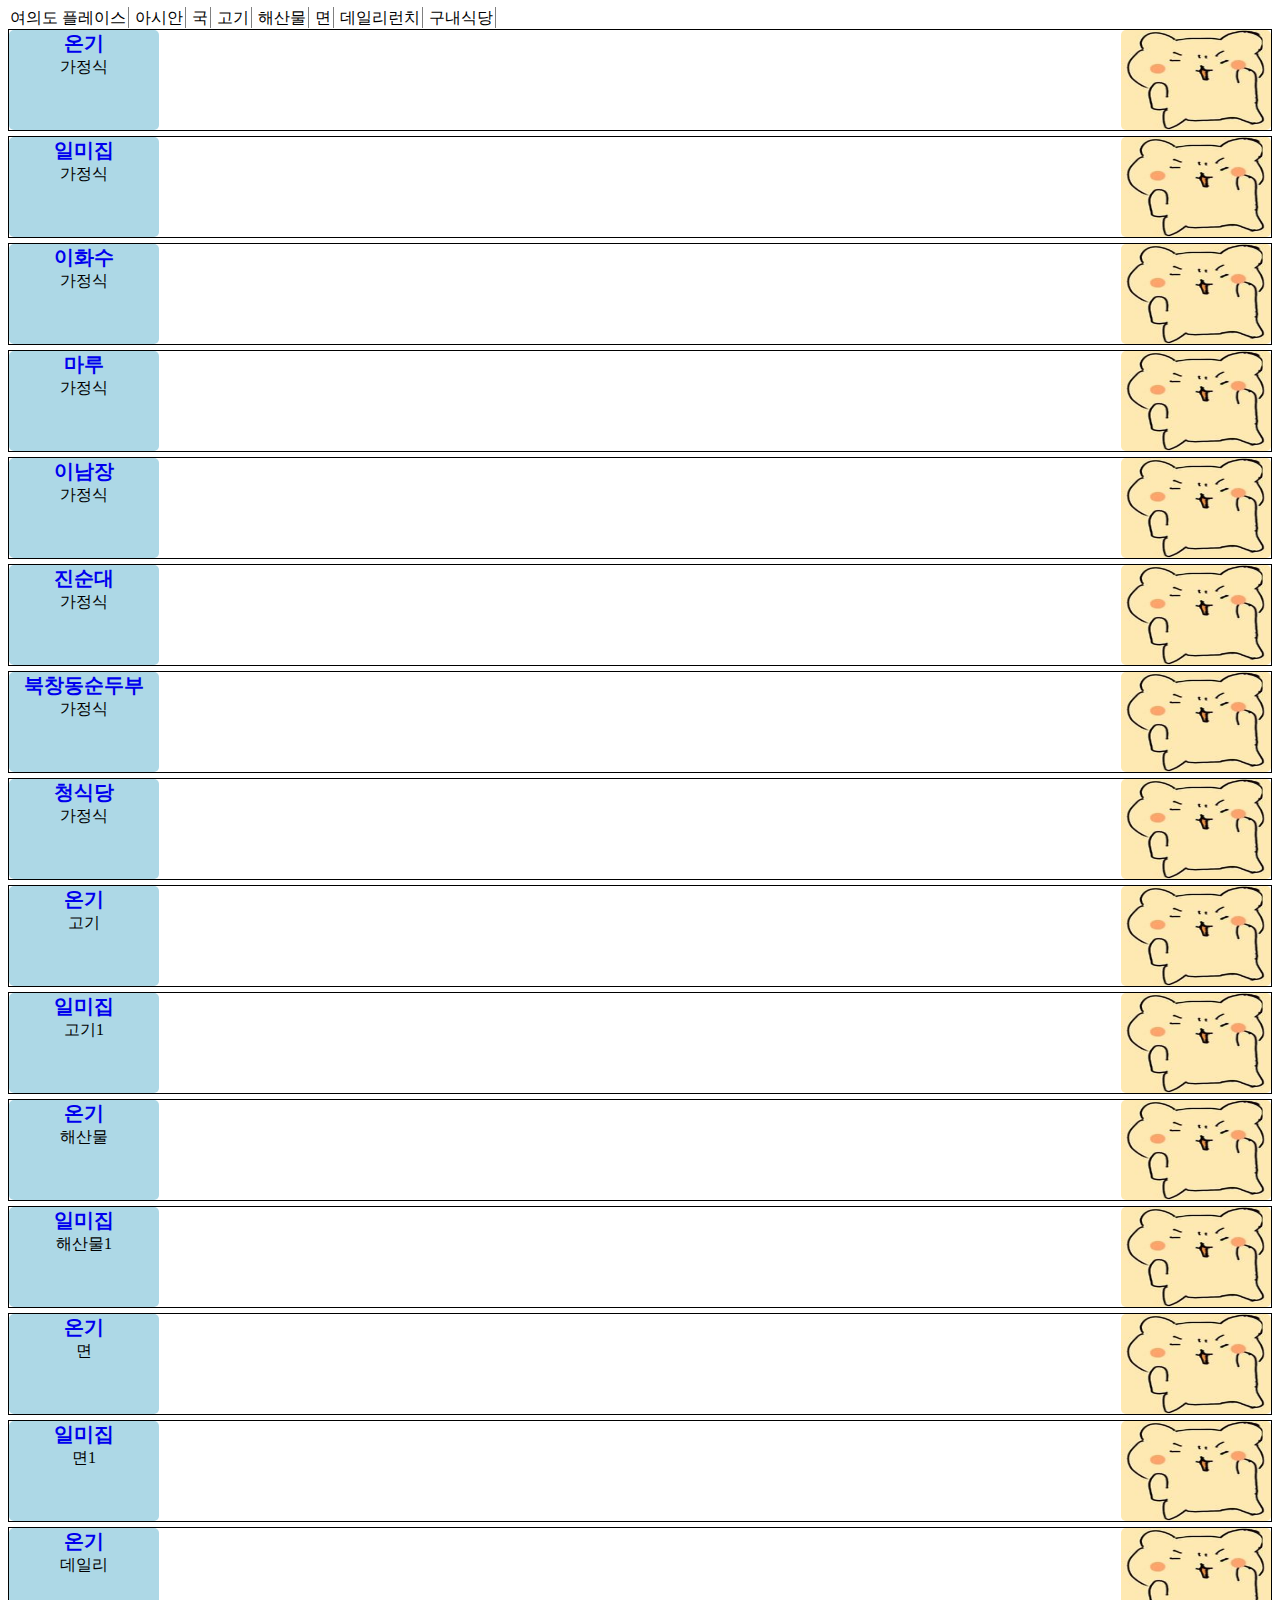
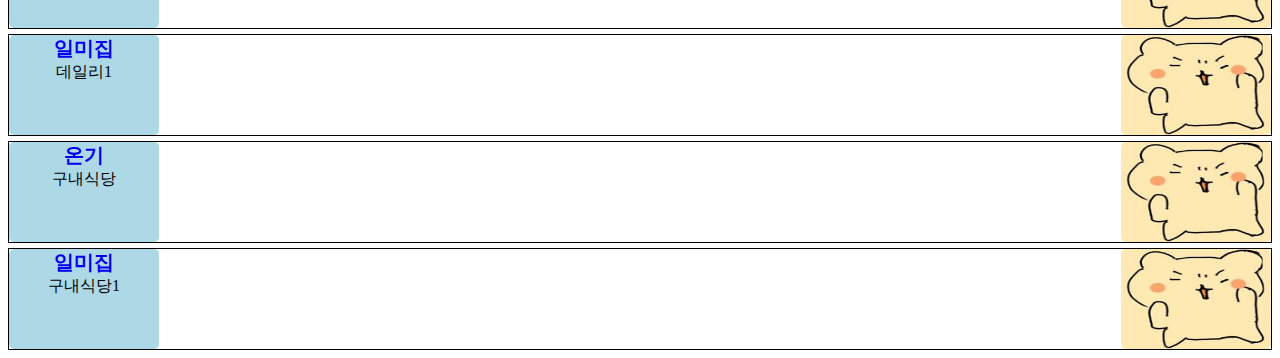
<file: index.html>
<!DOCTYPE html>
<html>
<head>
    <META CHARSET="UTF-8">
    <meta name="viewport" content="width=device-width, initial-scale=1.0"/>
    <title> 여의도 플레이스 </title>
    <link rel="stylesheet" href="css/style.css">
</head>
<body>
    <div class="title">
        <a class="link" href="index.html" id="index">여의도 플레이스</a>
        <a class="link" href="#" id="asian">아시안</a>
        <a class="link" href="#" id="soup">국</a>
        <a class="link" href="#" id="meat">고기</a>
        <a class="link" href="#" id="sea">해산물</a>
        <a class="link" href="#" id="noddle">면</a>
        <a class="link" href="#" id="daily">데일리런치</a>
        <a class="link" href="#" id="cafeteria">구내식당</a>
    </div>
    <div class="list" id="content_index">

    </div>
    <div class="list" id="content_asian">
        <article class="box">
            <div class="detail">
                <div class="storeName"> <a href="https://m.place.naver.com/restaurant/1871644159/home?entry=plt">온기</a></div>
                <div class="storeInfo">가정식</div>
            </div>
            <img class="image" src="images/테스트이미지.jpg" alt="온기">
        </article>
        <article class="box">
            <div class="detail">
                <div class="storeName"> <a href="https://m.place.naver.com/restaurant/1871644159/home?entry=plt">일미집</a></div>
                <div class="storeInfo">가정식</div>
            </div>
            <img class="image" src="images/테스트이미지.jpg" alt="일미집">
        </article>
    </div>
    <div class="list" id="content_soup">
        <article class="box" >
            <div class="detail">
                <div class="storeName"> <a href="https://m.place.naver.com/restaurant/1871644159/home?entry=plt">이화수</a></div>
                <div class="storeInfo">가정식</div>
            </div>
            <img class="image" src="images/테스트이미지.jpg" alt="이화수">
        </article>
        <article class="box">
            <div class="detail">
                <div class="storeName"> <a href="https://m.place.naver.com/restaurant/1871644159/home?entry=plt">마루</a></div>
                <div class="storeInfo">가정식</div>
            </div>
            <img class="image" src="images/테스트이미지.jpg" alt="마루">
        </article>
        <article class="box">
            <div class="detail">
                <div class="storeName"> <a href="https://m.place.naver.com/restaurant/1871644159/home?entry=plt">이남장</a></div>
                <div class="storeInfo">가정식</div>
            </div>
            <img class="image" src="images/테스트이미지.jpg" alt="이남장">
        </article>
        <article class="box">
            <div class="detail">
                <div class="storeName"> <a href="https://m.place.naver.com/restaurant/1871644159/home?entry=plt">진순대</a></div>
                <div class="storeInfo">가정식</div>
            </div>
            <img class="image" src="images/테스트이미지.jpg" alt="진순대">
        </article>
        <article class="box">
            <div class="detail">
                <div class="storeName"> <a href="https://m.place.naver.com/restaurant/1871644159/home?entry=plt">북창동순두부</a></div>
                <div class="storeInfo">가정식</div>
            </div>
            <img class="image" src="images/테스트이미지.jpg" alt="북창동순두부">
        </article>
        <article class="box">
            <div class="detail">
                <div class="storeName"> <a href="https://m.place.naver.com/restaurant/1871644159/home?entry=plt">청식당</a></div>
                <div class="storeInfo">가정식</div>
            </div>
            <img class="image" src="images/테스트이미지.jpg" alt="청식당">
        </article>
    </div>
    <div class="list" id="content_meat">
        <article class="box">
            <div class="detail">
                <div class="storeName"> <a href="https://m.place.naver.com/restaurant/1871644159/home?entry=plt">온기</a></div>
                <div class="storeInfo">고기</div>
            </div>
            <img class="image" src="images/테스트이미지.jpg" alt="온기">
        </article>
        <article class="box">
            <div class="detail">
                <div class="storeName"> <a href="https://m.place.naver.com/restaurant/1871644159/home?entry=plt">일미집</a></div>
                <div class="storeInfo">고기1</div>
            </div>
            <img class="image" src="images/테스트이미지.jpg" alt="일미집">
        </article>
    </div>
    <div class="list" id="content_sea">
        <article class="box">
            <div class="detail">
                <div class="storeName"> <a href="https://m.place.naver.com/restaurant/1871644159/home?entry=plt">온기</a></div>
                <div class="storeInfo">해산물</div>
            </div>
            <img class="image" src="images/테스트이미지.jpg" alt="온기">
        </article>
        <article class="box">
            <div class="detail">
                <div class="storeName"> <a href="https://m.place.naver.com/restaurant/1871644159/home?entry=plt">일미집</a></div>
                <div class="storeInfo">해산물1</div>
            </div>
            <img class="image" src="images/테스트이미지.jpg" alt="일미집">
        </article>
    </div>
    <div class="list" id="content_noddle">
        <article class="box">
            <div class="detail">
                <div class="storeName"> <a href="https://m.place.naver.com/restaurant/1871644159/home?entry=plt">온기</a></div>
                <div class="storeInfo">면</div>
            </div>
            <img class="image" src="images/테스트이미지.jpg" alt="온기">
        </article>
        <article class="box">
            <div class="detail">
                <div class="storeName"> <a href="https://m.place.naver.com/restaurant/1871644159/home?entry=plt">일미집</a></div>
                <div class="storeInfo">면1</div>
            </div>
            <img class="image" src="images/테스트이미지.jpg" alt="일미집">
        </article>
    </div>
    <div class="list" id="content_daily">
        <article class="box">
            <div class="detail">
                <div class="storeName"> <a href="https://m.place.naver.com/restaurant/1871644159/home?entry=plt">온기</a></div>
                <div class="storeInfo">데일리</div>
            </div>
            <img class="image" src="images/테스트이미지.jpg" alt="온기">
        </article>
        <article class="box">
            <div class="detail">
                <div class="storeName"> <a href="https://m.place.naver.com/restaurant/1871644159/home?entry=plt">일미집</a></div>
                <div class="storeInfo">데일리1</div>
            </div>
            <img class="image" src="images/테스트이미지.jpg" alt="일미집">
        </article>
    </div>
    <div class="list" id="content_cafeteria">
        <article class="box">
            <div class="detail">
                <div class="storeName"> <a href="https://m.place.naver.com/restaurant/1871644159/home?entry=plt">온기</a></div>
                <div class="storeInfo">구내식당</div>
            </div>
            <img class="image" src="images/테스트이미지.jpg" alt="온기">
        </article>
        <article class="box">
            <div class="detail">
                <div class="storeName"> <a href="https://m.place.naver.com/restaurant/1871644159/home?entry=plt">일미집</a></div>
                <div class="storeInfo">구내식당1</div>
            </div>
            <img class="image" src="images/테스트이미지.jpg" alt="일미집">
        </article>
    </div>

    <script>
        const aButton = document.querySelectorAll('a');
        aButton.forEach(aClick => {
            aClick.addEventListener('click', function(event) {
                event.preventDefault();
                const aId = event.target.id;
                addParameter(aId);
            });
        });

        function init(){
            const id = document.querySelectorAll('.list');

            for(let list of id){
                list.style.display = 'none';
            }
        }

        function addParameter(id){
            const param = 'name';
            const url = new URL(window.location.href);

            url.searchParams.set(param,id);
            history.replaceState(null,'',url);
            event.preventDefault();
            applyEvent(id);
        }
        
        function applyEvent(id) {
            init();
            document.querySelector(`#content_${id}`).style.display = 'block';
        }
    </script>
</body>
</html>
</file>
<file: css/style.css>
div {
  border-radius: 5px;
}

a {
    text-decoration: none;
}

img {
  border-radius: 5px;
}

.title {
    width: 100%;
}

.link {
    text-decoration: none;
    color: black;
    border-right: 1px solid gray;
    padding: 2px;
}

.image {
    background-color: orange;
    height: 100px;
    width: 150px;
}

.box {
    display: flex;
    flex-direction: row;
    justify-content: space-between;
    align-items: center;
    border: 1px solid black;
    width: 100%;
    object-fit: cover;
    margin-bottom: 5px;
    box-sizing: border-box;
}

.detail {
    text-align: center;
    height: 100px;
    width: 150px;
    background-color: lightblue;
}

.storeName {
    font-size: 20px;
    color: black;
    font-weight: bold;
}
</file>
